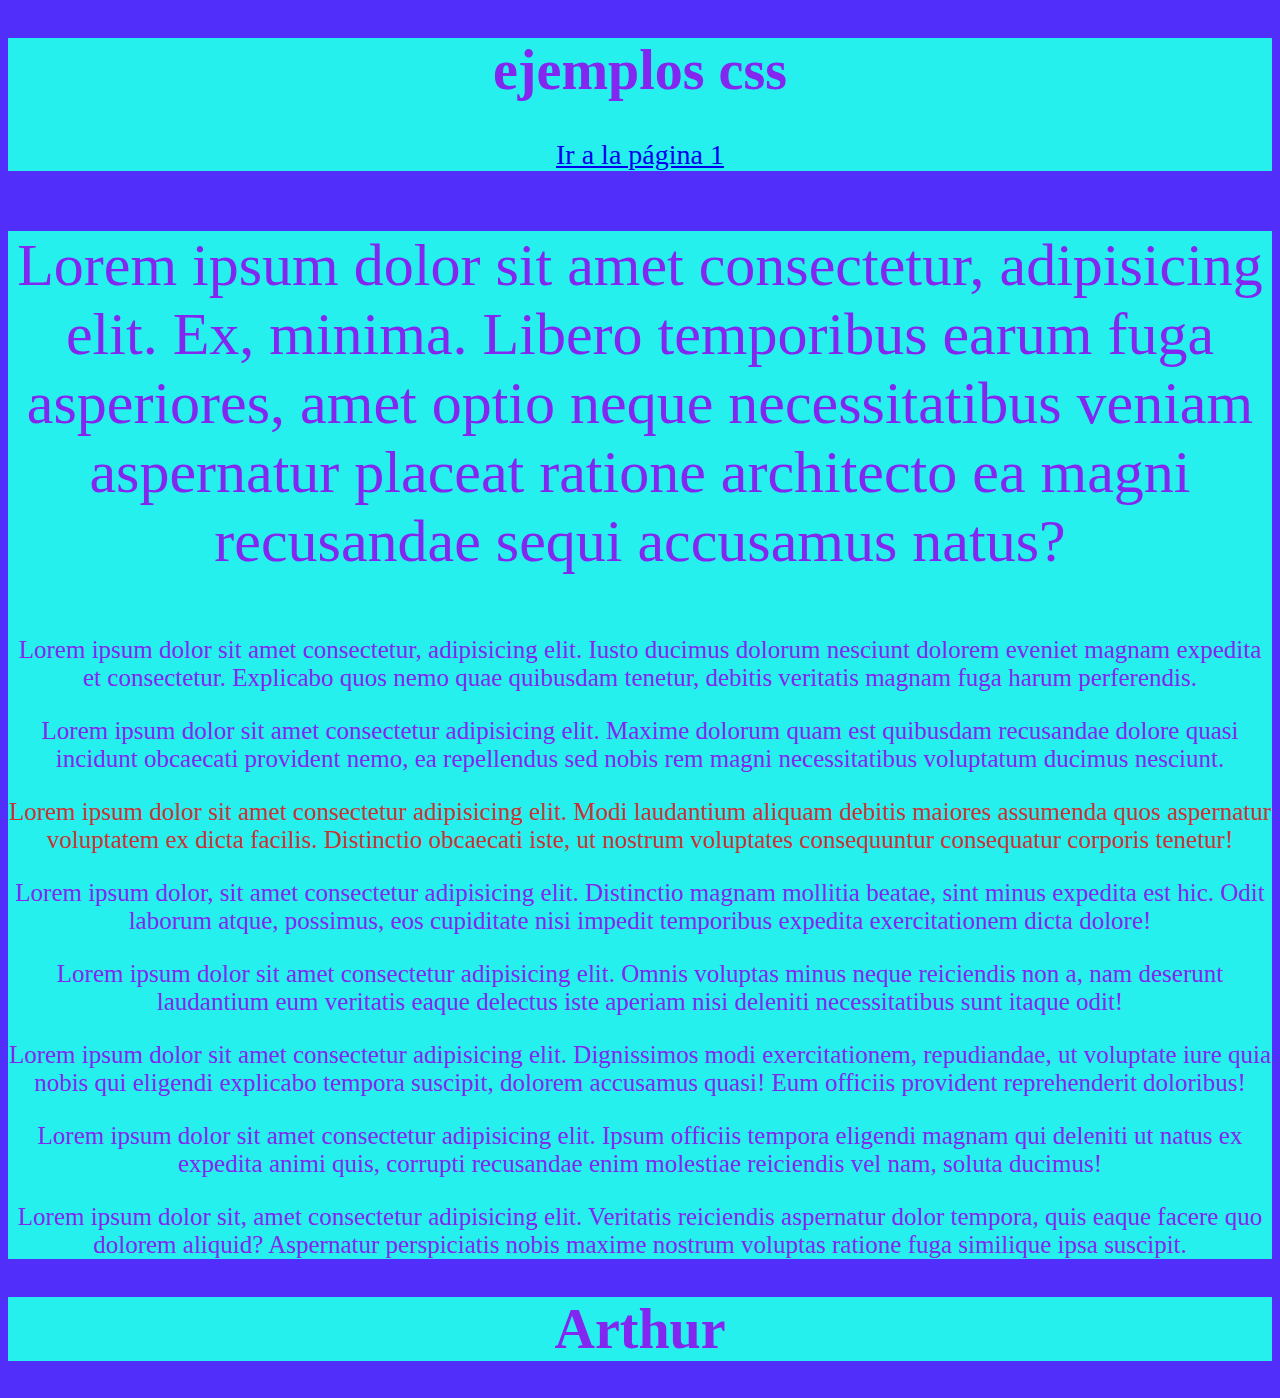
<file: index.html>
<!DOCTYPE html>
<html lang="en">
<head>
    <meta charset="UTF-8">
    <meta name="viewport" content="width=device-width, initial-scale=1.0">
    <title>Document</title>
    <link rel="stylesheet" href="estilos.css">

   
</head>
<body>
<header>
    <H1>ejemplos css</H1>
    <nav>
        <a href="pagina1.html">Ir a la página 1</a>
    </nav>

</header>
    <main>
        <section>
            <p class="parrafo1">Lorem ipsum dolor sit amet consectetur, adipisicing elit. Ex, minima. Libero temporibus earum fuga asperiores, amet optio neque necessitatibus veniam aspernatur placeat ratione architecto ea magni recusandae sequi accusamus natus?</p>
            
            <p>Lorem ipsum dolor sit amet consectetur, adipisicing elit. Iusto ducimus dolorum nesciunt dolorem eveniet magnam expedita et consectetur. Explicabo quos nemo quae quibusdam tenetur, debitis veritatis magnam fuga harum perferendis.</p>

            <p>Lorem ipsum dolor sit amet consectetur adipisicing elit. Maxime dolorum quam est quibusdam recusandae dolore quasi incidunt obcaecati provident nemo, ea repellendus sed nobis rem magni necessitatibus voluptatum ducimus nesciunt.</p>
        </section>
        
        <section>
            <p class="parrafo2">Lorem ipsum dolor sit amet consectetur adipisicing elit. Modi laudantium aliquam debitis maiores assumenda quos aspernatur voluptatem ex dicta facilis. Distinctio obcaecati iste, ut nostrum voluptates consequuntur consequatur corporis tenetur!</p>

            <p>Lorem ipsum dolor, sit amet consectetur adipisicing elit. Distinctio magnam mollitia beatae, sint minus expedita est hic. Odit laborum atque, possimus, eos cupiditate nisi impedit temporibus expedita exercitationem dicta dolore!</p>
            <p>Lorem ipsum dolor sit amet consectetur adipisicing elit. Omnis voluptas minus neque reiciendis non a, nam deserunt laudantium eum veritatis eaque delectus iste aperiam nisi deleniti necessitatibus sunt itaque odit!</p>
        </section>
</p>
        <section>
            <p>Lorem ipsum dolor sit amet consectetur adipisicing elit. Dignissimos modi exercitationem, repudiandae, ut voluptate iure quia nobis qui eligendi explicabo tempora suscipit, dolorem accusamus quasi! Eum officiis provident reprehenderit doloribus!</p>
            <p>Lorem ipsum dolor sit amet consectetur adipisicing elit. Ipsum officiis tempora eligendi magnam qui deleniti ut natus ex expedita animi quis, corrupti recusandae enim molestiae reiciendis vel nam, soluta ducimus!</p>
            <p>Lorem ipsum dolor sit, amet consectetur adipisicing elit. Veritatis reiciendis aspernatur dolor tempora, quis eaque facere quo dolorem aliquid? Aspernatur perspiciatis nobis maxime nostrum voluptas ratione fuga similique ipsa suscipit.</p>
        </section>
    </main>
    <footer>
        <h1>Arthur</h1>
    </footer>
</body>
</html>
</file>
<file: estilos.css>
p {
    font-size: 25px;
    font-family: "lucida handwriting";
    font-weight: normal;
    color:#8226F0;
    text-align: center;


}

body {
    background-color:#522EFB;
}

header {
    font-size: 28px;
    font-family: "lucida handwriting";
    font-weight: normal;
    color:#8226F0;
    text-align: center;
    background-color:#26F0ED;


}


main {
    background-color:#26F0ED;

}

footer {
    font-size: 28px;
    font-family: "lucida handwriting";
    font-weight: normal;
    color:#8226F0;
    text-align: center;
    background-color:#26F0ED;

}

.parrafo1{ font-size:60px;

}

.parrafo2{
    color: #cb3234;
}
</file>
